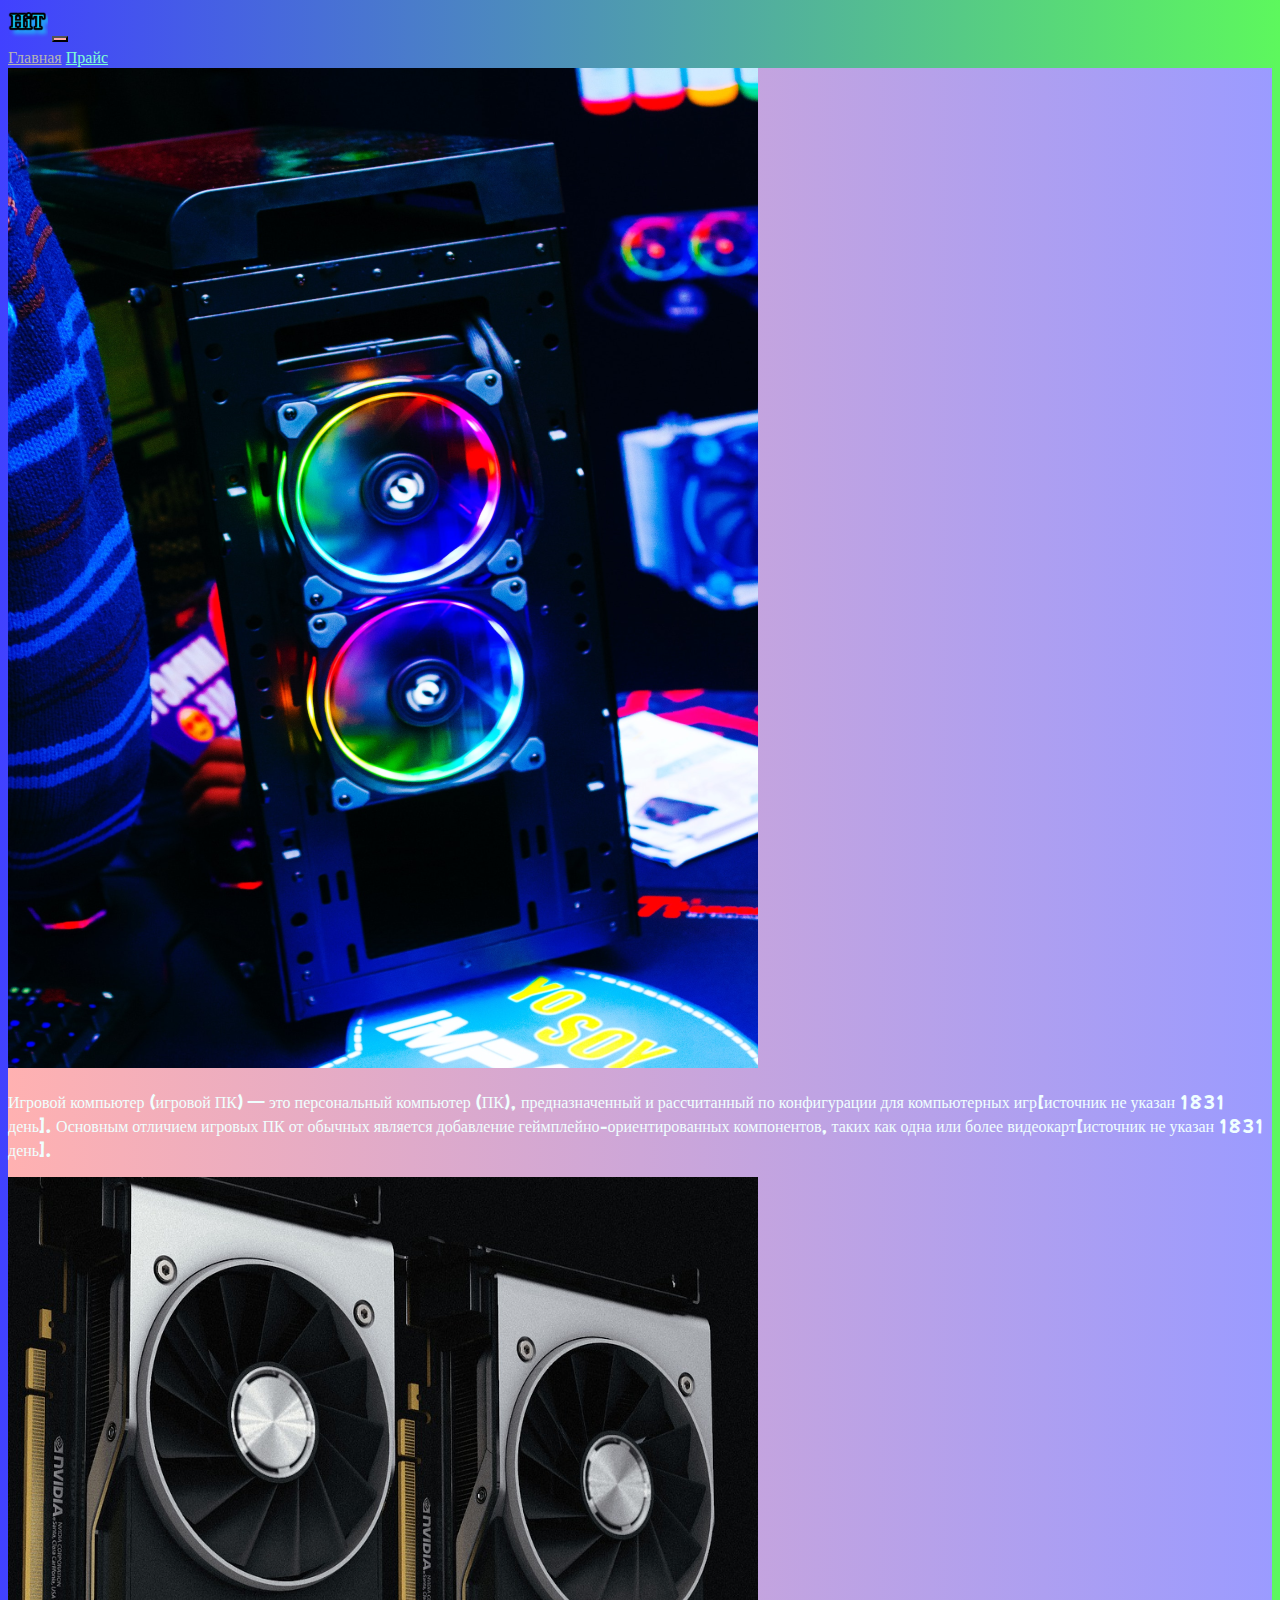
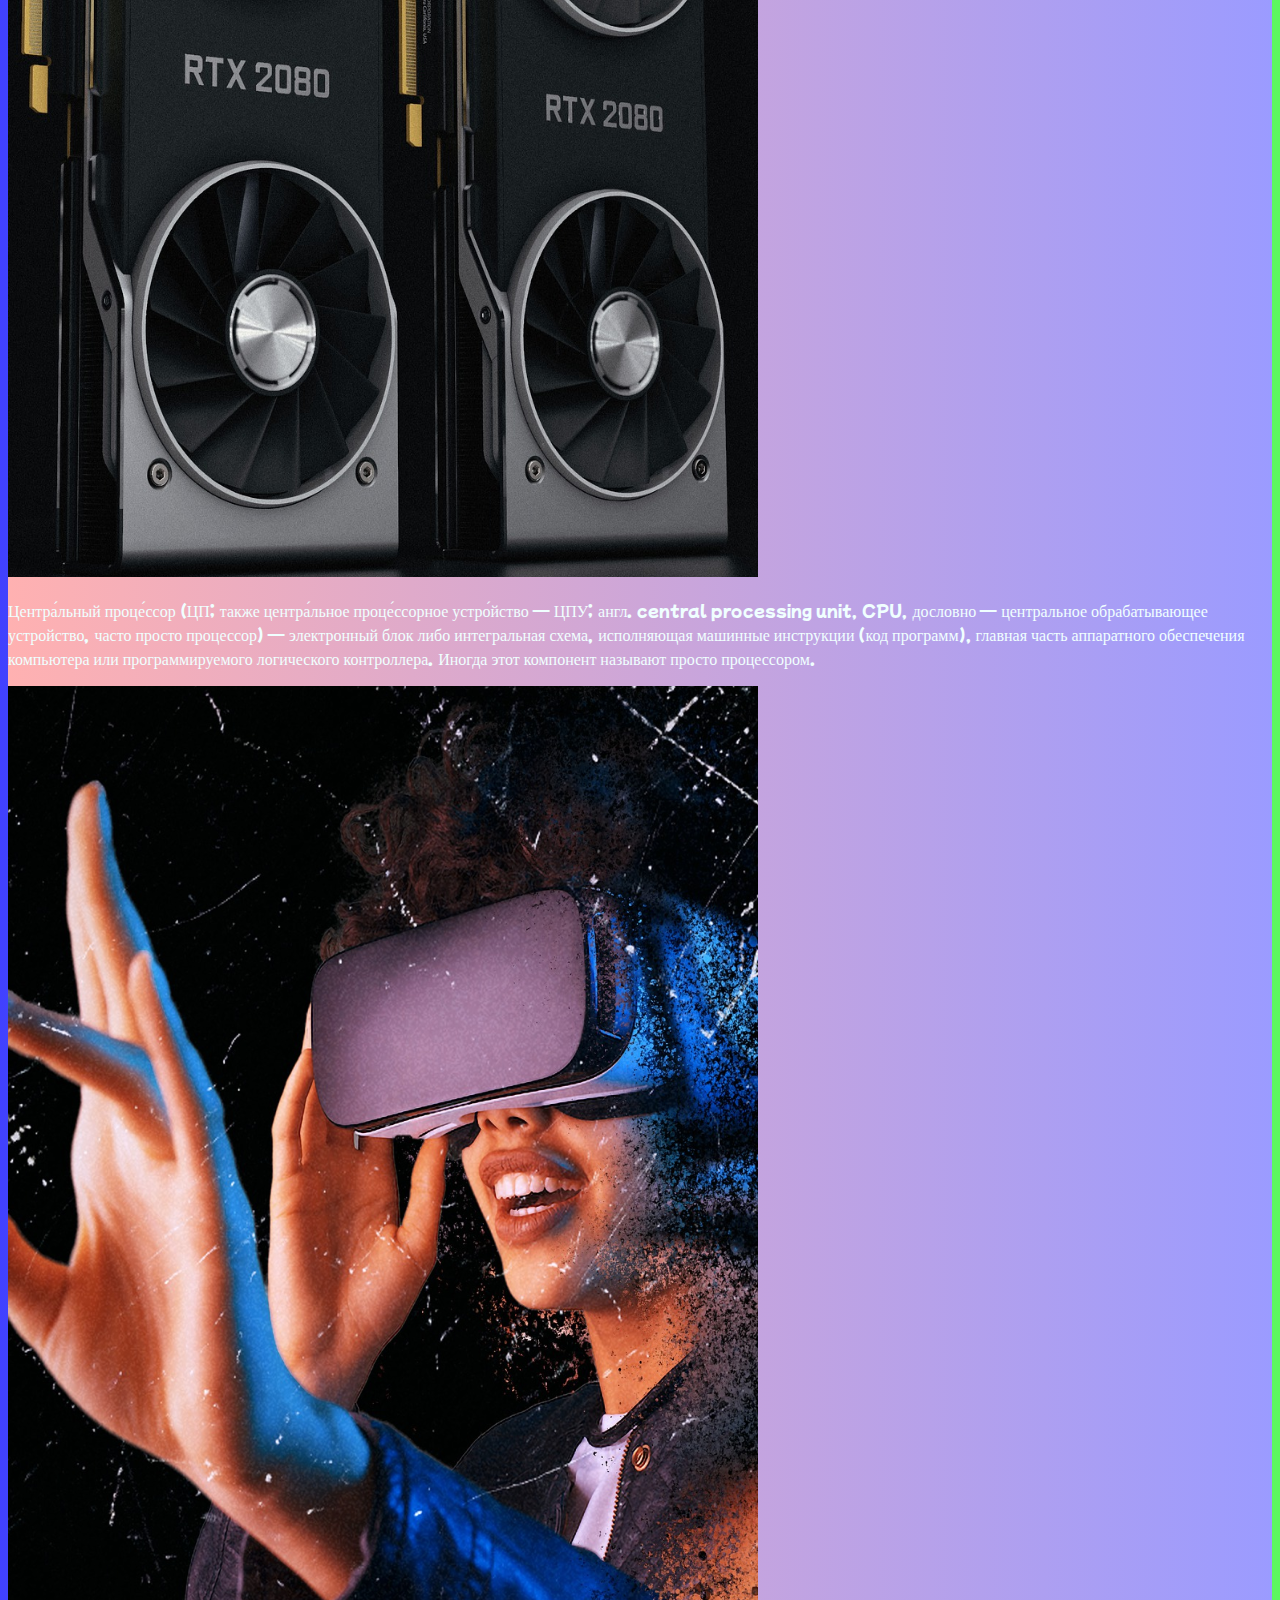
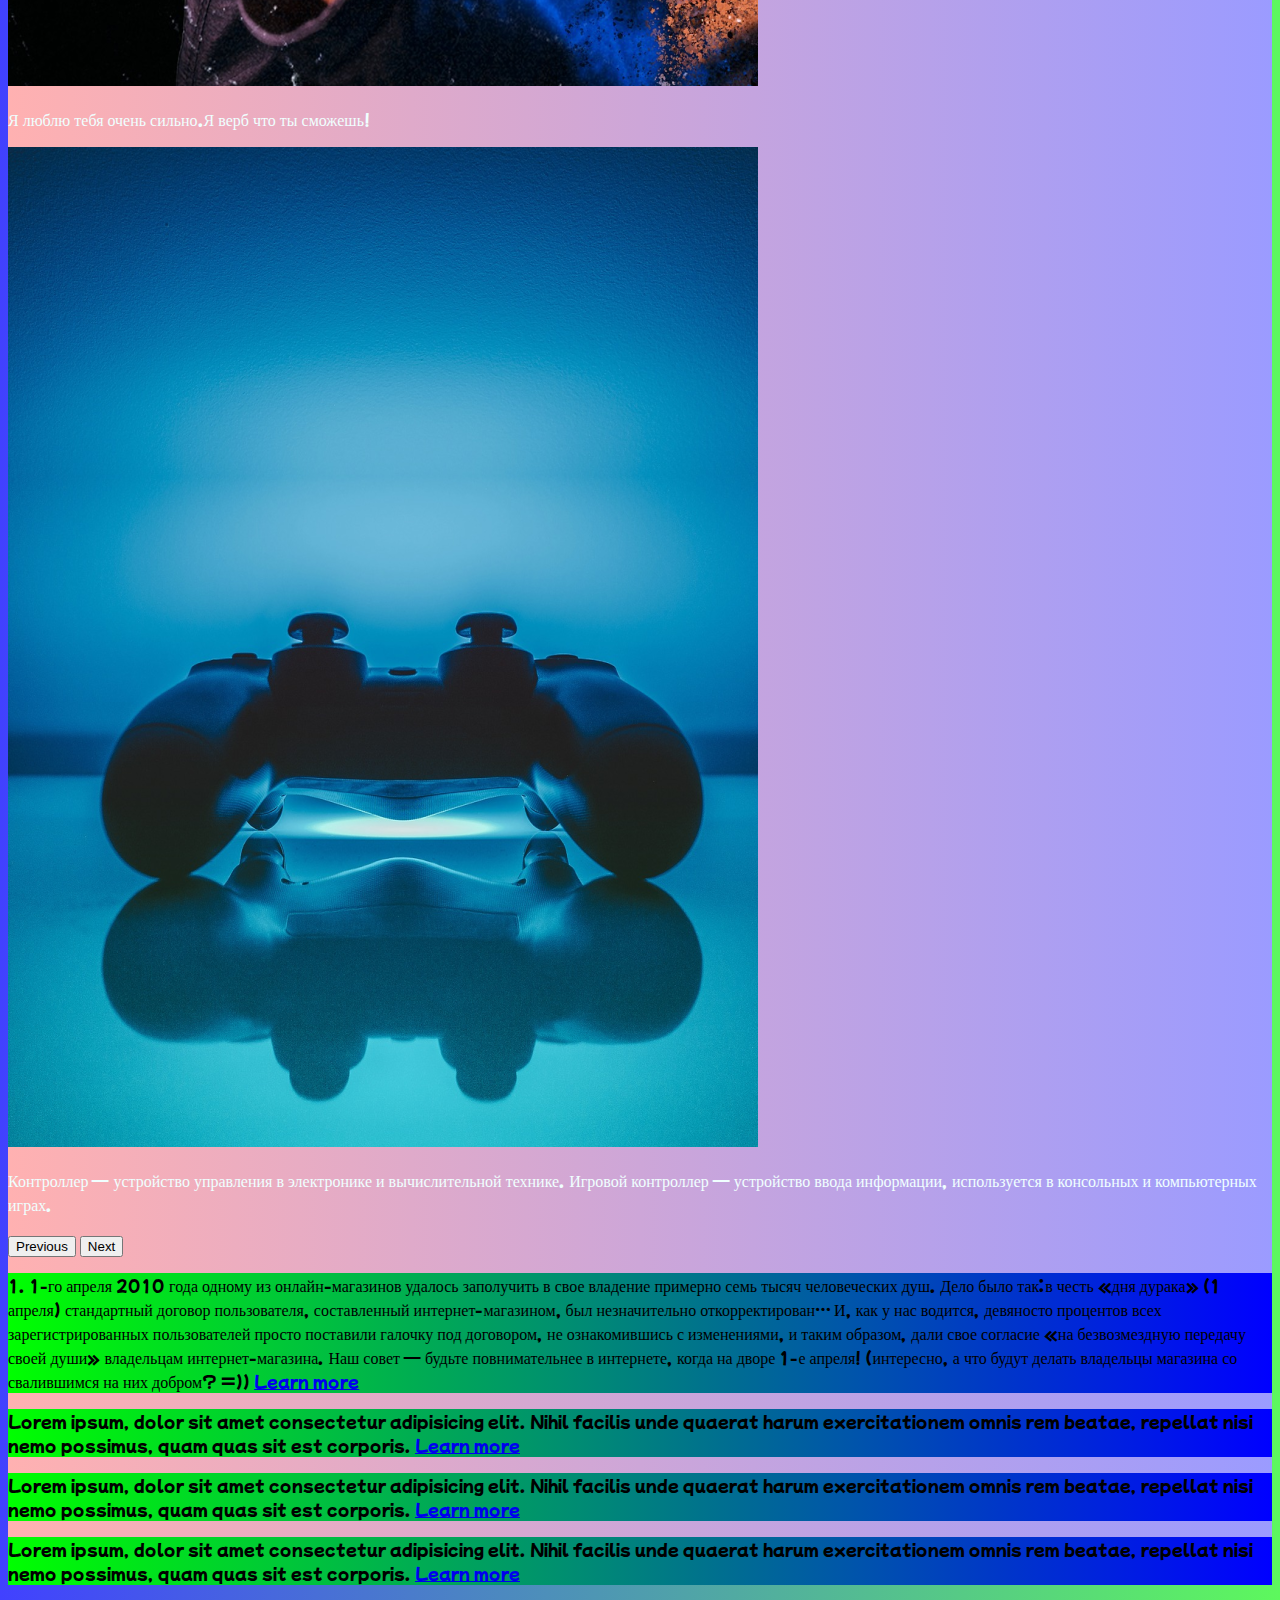
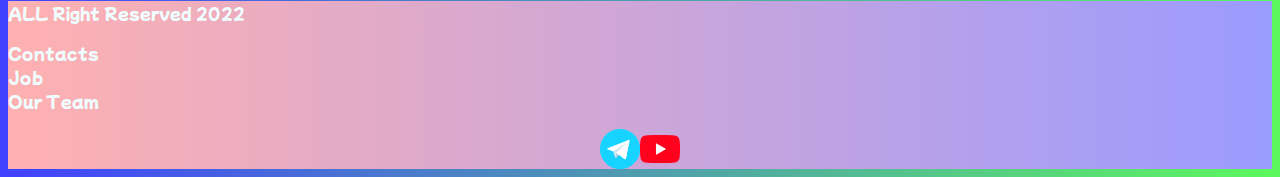
<file: index.html>
<!DOCTYPE html>
<html lang="en">

<head>
    <meta charset="UTF-8" />
    <meta http-equiv="X-UA-Compatible" content="IE=edge" />
    <meta name="viewport" content="width=device-width, initial-scale=1.0" />
    <link href="https://cdn.jsdelivr.net/npm/bootstrap@5.2.3/dist/css/bootstrap.min.css" rel="stylesheet"
        integrity="sha384-rbsA2VBKQhggwzxH7pPCaAqO46MgnOM80zW1RWuH61DGLwZJEdK2Kadq2F9CUG65" crossorigin="anonymous" />
    <link rel="stylesheet" href="source/styles/my.css" />
    <link rel="stylesheet" href="source/styles/bg-video.css" />
    <title>Any</title>
</head>

<body>
    <header>
        <nav class="navbar navbar-expand-lg bg-dark">
            <div class="container-fluid">
                <a class="navbar-brand" href="index.html"><img src="source/files/logo.png" alt="" /></a>
                <button class="navbar-toggler" type="button" data-bs-toggle="collapse"
                    data-bs-target="#navbarNavAltMarkup" aria-controls="navbarNavAltMarkup" aria-expanded="false"
                    aria-label="Toggle navigation">
                    <span class="navbar-toggler-icon"></span>
                </button>
                <div class="collapse navbar-collapse" id="navbarNavAltMarkup">
                    <div class="navbar-nav">
                        <a class="nav-link active" aria-current="page" href="/">Главная</a>
                        <a class="nav-link" href="/">Прайс</a>
                    </div>
                </div>
            </div>
        </nav>
    </header>
    <section>
        <div class="conteiner-fluid mt-4">
            <div class="row">
                <div class="col-lg-1 col-md-12"></div>
                <div class="col-lg-8 col-md-12">
                    <div class="row">
                        <div id="carouselExampleControls" class="carousel slide" data-bs-ride="carousel">
                            <div class="carousel-inner">
                                <div class="carousel-item active">
                                    <div class="d-block w-100">
                                        <div class="row">
                                            <div class="col-lg-6">

                                                <img src="source/images/gaming pc.png" class="w-100" alt="">
                                            </div>
                                            <div class="col-lg-6 slide-text">
                                                <p>Игровой компьютер (игровой ПК) — это персональный компьютер (ПК),
                                                    предназначенный и рассчитанный по конфигурации для компьютерных
                                                    игр[источник не указан 1831 день]. Основным отличием игровых ПК от
                                                    обычных является добавление геймплейно-ориентированных компонентов,
                                                    таких как одна или более видеокарт[источник не указан 1831 день].
                                                  </p>
                                            </div>
                                        </div>
                                    </div>
                                </div>
                                <div class="carousel-item">
                                    <div class="d-block w-100">
                                        <div class="row">
                                            <div class="col-lg-6 slide-text">

                                                <img src="source/images/gpu.png" class="w-100" alt="">
                                            </div>
                                            <div class="col-lg-6 slide-text">
                                                <p>Центра́льный проце́ссор (ЦП; также центра́льное проце́ссорное
                                                    устро́йство — ЦПУ; англ. central processing unit, CPU, дословно —
                                                    центральное обрабатывающее устройство, часто просто процессор) —
                                                    электронный блок либо интегральная схема, исполняющая машинные
                                                    инструкции (код программ), главная часть аппаратного обеспечения
                                                    компьютера или программируемого логического контроллера. Иногда этот
                                                    компонент называют просто процессором.</p>
                                            </div>
                                        </div>
                                    </div>
                                </div>
                                <div class="carousel-item">
                                    <div class="d-block w-100">
                                        <div class="row">
                                            <div class="col-lg-6">

                                                <img src="source/images/vr.png" class="w-100" alt="">

                                            </div>
                                            <div class="col-lg-6 slide-text">
                                                <p>Я люблю тебя очень сильно.Я верб что ты сможешь!</p>
                                            </div>
                                        </div>
                                    </div>
                                </div>
                                <div class="carousel-item">
                                    <div class="d-block w-100">
                                        <div class="row">
                                            <div class="col-lg-6 slide-text">

                                                <img src="source/images/controller.png" class="w-100" alt="">
                                            </div>
                                            <div class="col-lg-6 slide-text">
                                                <p>Контроллер — устройство управления в электронике и вычислительной
                                                    технике.
                                                    Игровой контроллер — устройство ввода информации, используется в
                                                    консольных и компьютерных играх.
                                                </p>
                                            </div>
                                        </div>
                                    </div>
                                </div>
                            </div>
                            <button class="carousel-control-prev" type="button"
                                data-bs-target="#carouselExampleControls" data-bs-slide="prev">
                                <span class="carousel-control-prev-icon" aria-hidden="true"></span>
                                <span class="visually-hidden">Previous</span>
                            </button>
                            <button class="carousel-control-next" type="button"
                                data-bs-target="#carouselExampleControls" data-bs-slide="next">
                                <span class="carousel-control-next-icon" aria-hidden="true"></span>
                                <span class="visually-hidden">Next</span>
                            </button>
                        </div>
                    </div>
                </div>

                <div class="col-lg-3 col-md-12">
                    <div class="row px-3">
                        <div class="col-lg-12 sidebar my-4">
                            <p>
                                1. 1-го апреля 2010 года одному из онлайн-магазинов удалось заполучить в свое владение примерно семь тысяч человеческих душ. Дело было так:в честь «дня дурака» (1 апреля) стандартный договор пользователя, составленный интернет-магазином, был незначительно откорректирован… И, как у нас водится, девяносто процентов всех зарегистрированных пользователей просто поставили галочку под договором, не ознакомившись с изменениями, и таким образом, дали свое согласие «на безвозмездную передачу своей души» владельцам интернет-магазина. Наш совет — будьте повнимательнее в интернете, когда на дворе 1-е апреля! (интересно, а что будут делать владельцы магазина со свалившимся на них добром? =)) <a href="#">Learn more</a>
                            </p>
                        </div>
                        <div class="col-lg-12 sidebar my-4">
                            <p>
                                Lorem ipsum, dolor sit amet consectetur adipisicing elit.
                                Nihil facilis unde quaerat harum exercitationem omnis rem
                                beatae, repellat nisi nemo possimus, quam quas sit est
                                corporis. <a href="#">Learn more</a>
                            </p>
                        </div>
                        <div class="col-lg-12 sidebar my-4">
                            <p>
                                Lorem ipsum, dolor sit amet consectetur adipisicing elit.
                                Nihil facilis unde quaerat harum exercitationem omnis rem
                                beatae, repellat nisi nemo possimus, quam quas sit est
                                corporis. <a href="#">Learn more</a>
                            </p>
                        </div>
                        <div class="col-lg-12 sidebar my-4">
                            <p>
                                Lorem ipsum, dolor sit amet consectetur adipisicing elit.
                                Nihil facilis unde quaerat harum exercitationem omnis rem
                                beatae, repellat nisi nemo possimus, quam quas sit est
                                corporis. <a href="#">Learn more</a>
                            </p>
                        </div>
                    </div>
                </div>
            </div>
        </div>
    </section>

    <footer class="mt-4">
        <div class="conteiner-fluid">
            <div class="row">
                <div class="col-lg-5 footer-text text-center">
                    <p>ALL Right Reserved 2022</p>
                </div>
                <div class="col-lg-5 footer-text text-center">
                    <p>Contacts<br>Job<br>Our Team</p>
                </div>
                <div class="col-lg-5-md 12 media-links">
                    <img style="width: 40px; margin-inline: 2 em;" src="source/images/tg.png" alt="">
                    <img style="width: 40px; margin-inline: 2 em;" src="source/images/yt.png" alt="">
                </div>
            </div>
        </div>
    </footer>

    <script src="https://cdn.jsdelivr.net/npm/bootstrap@5.2.3/dist/js/bootstrap.bundle.min.js"
        integrity="sha384-kenU1KFdBIe4zVF0s0G1M5b4hcpxyD9F7jL+jjXkk+Q2h455rYXK/7HAuoJl+0I4"
        crossorigin="anonymous"></script>
</body>

</html>
</file>
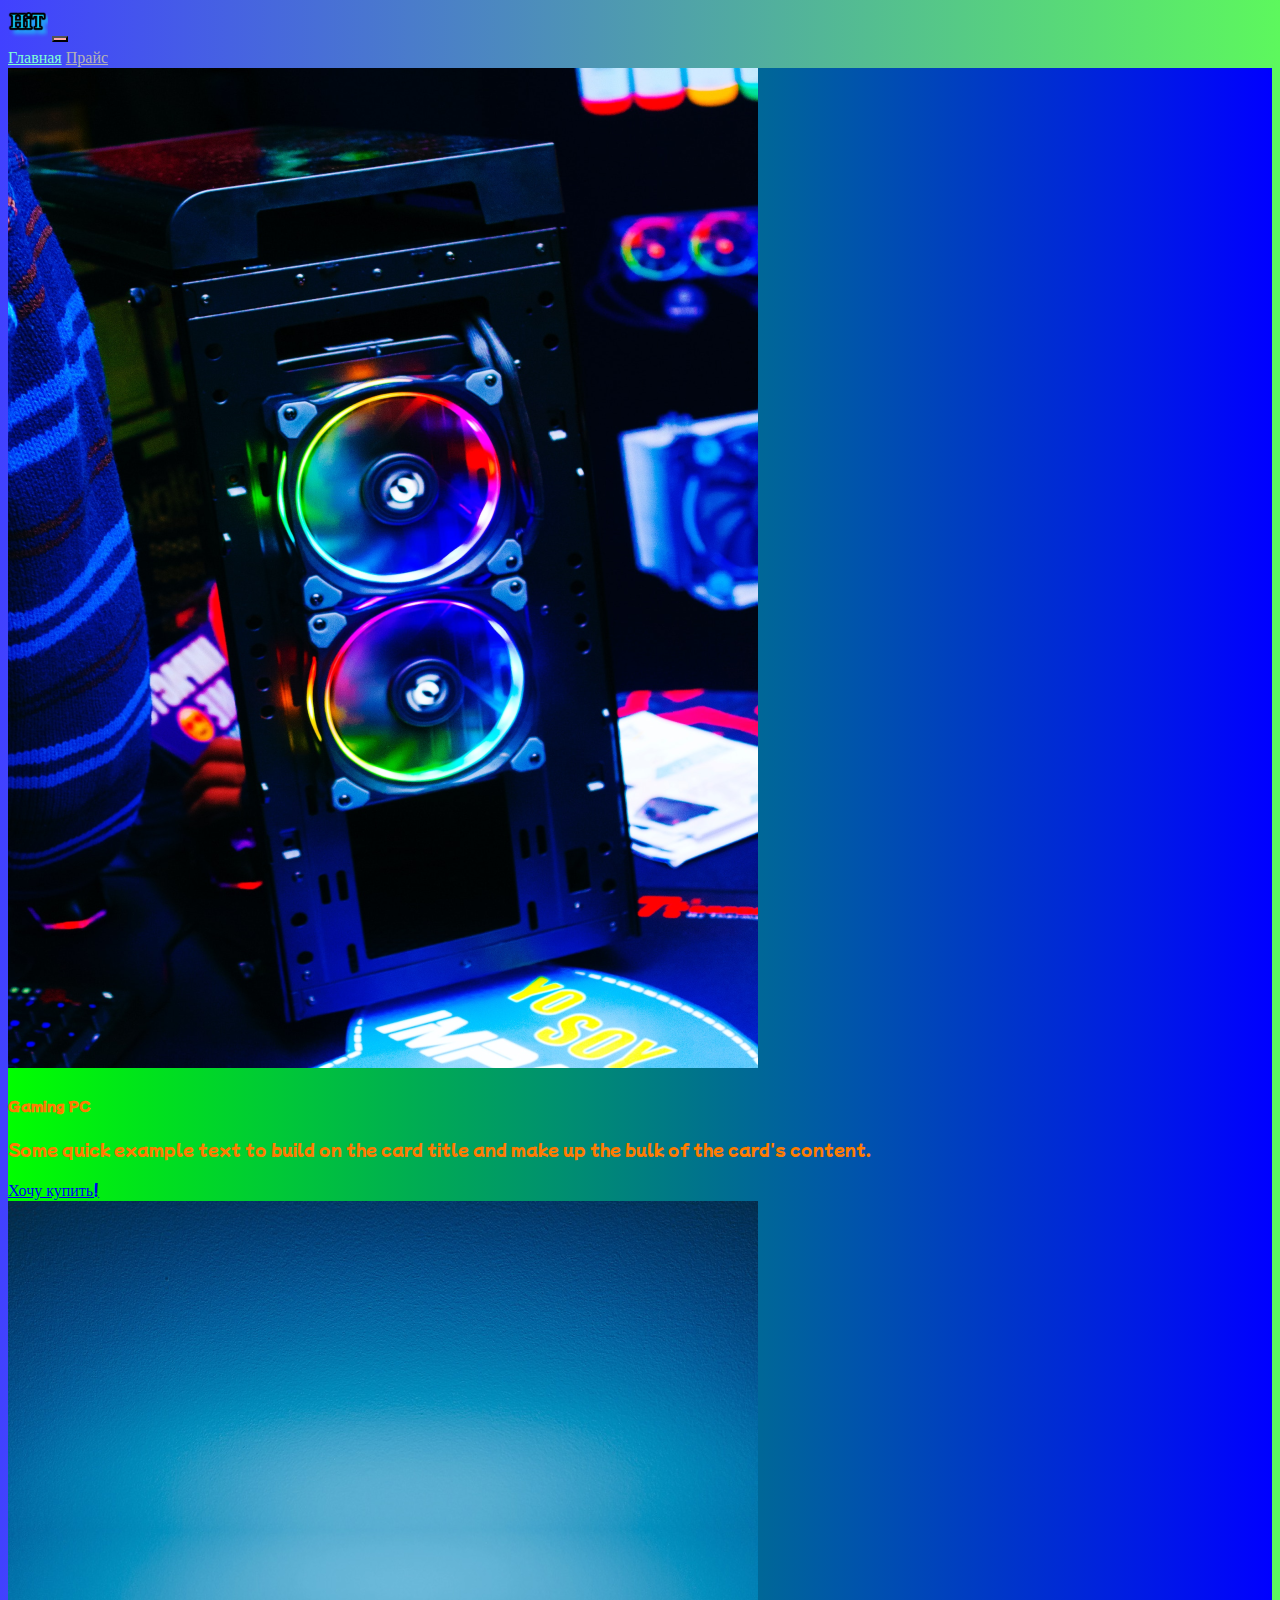
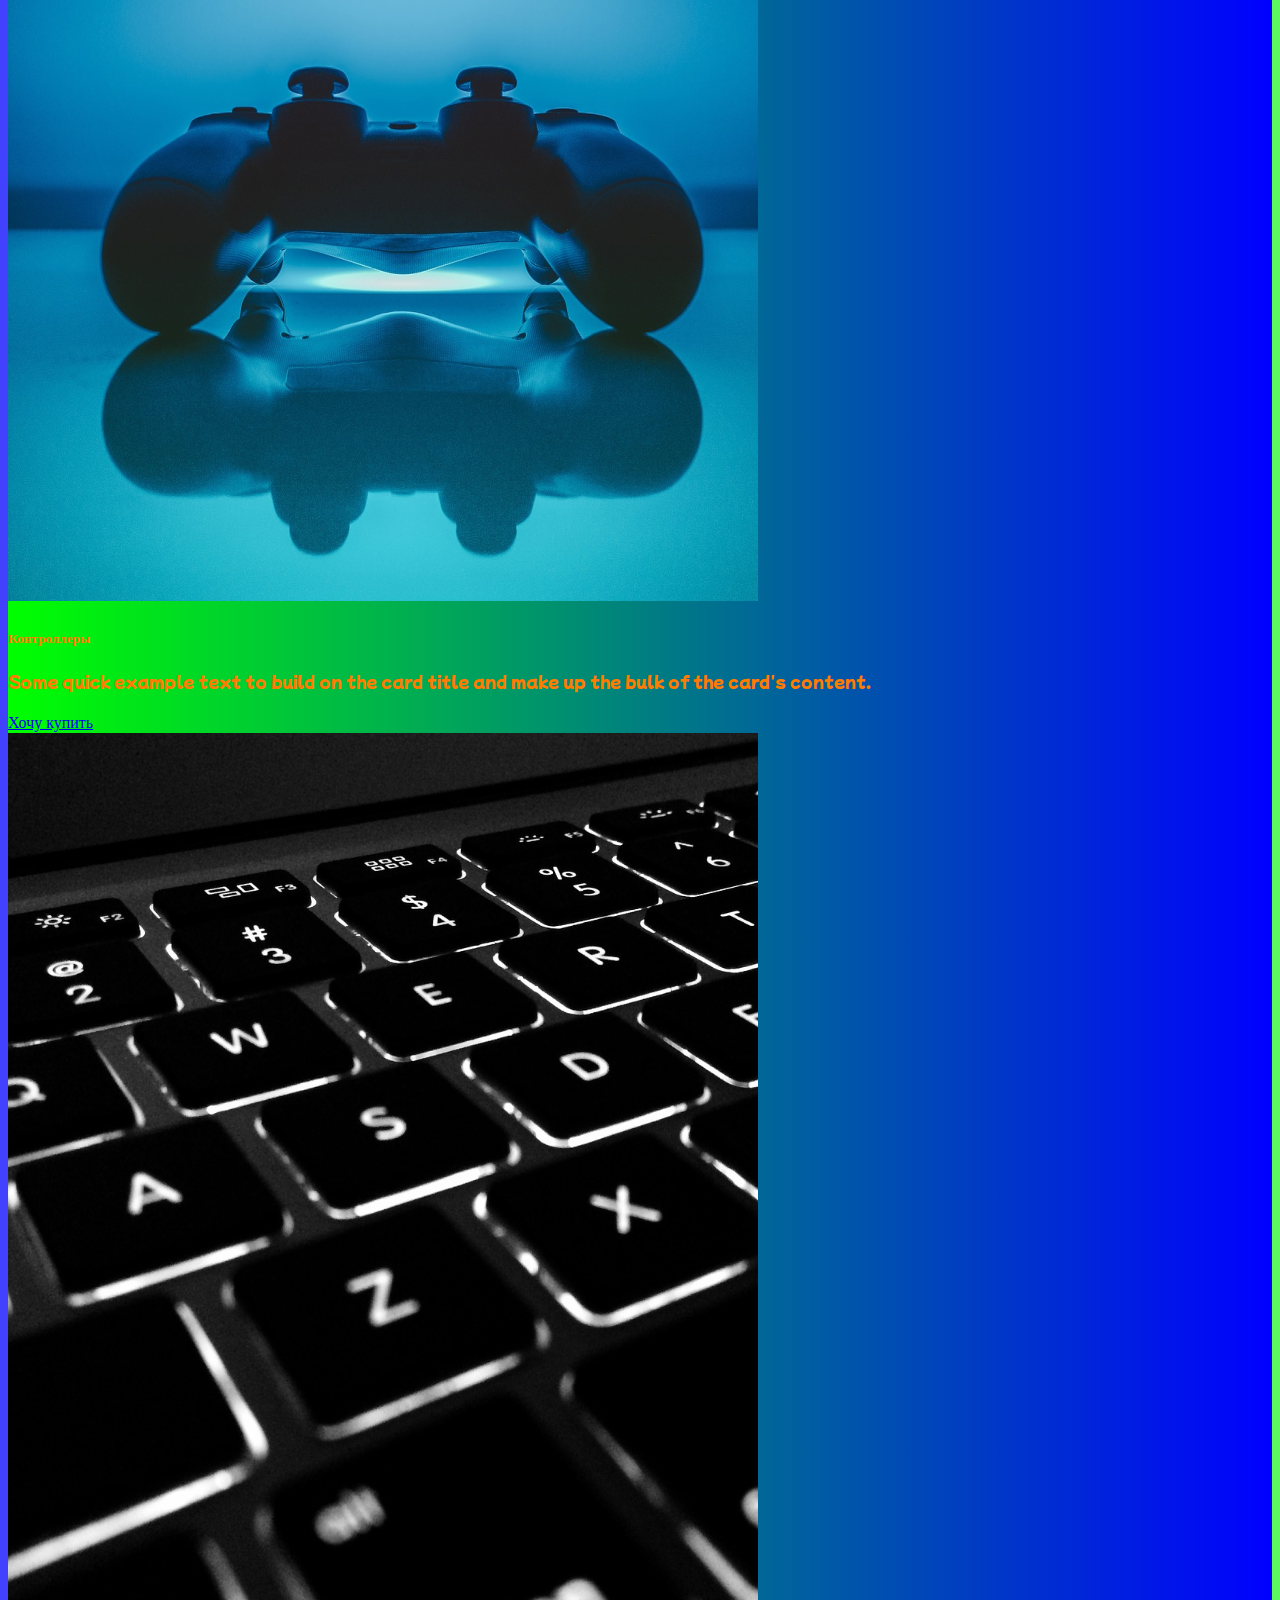
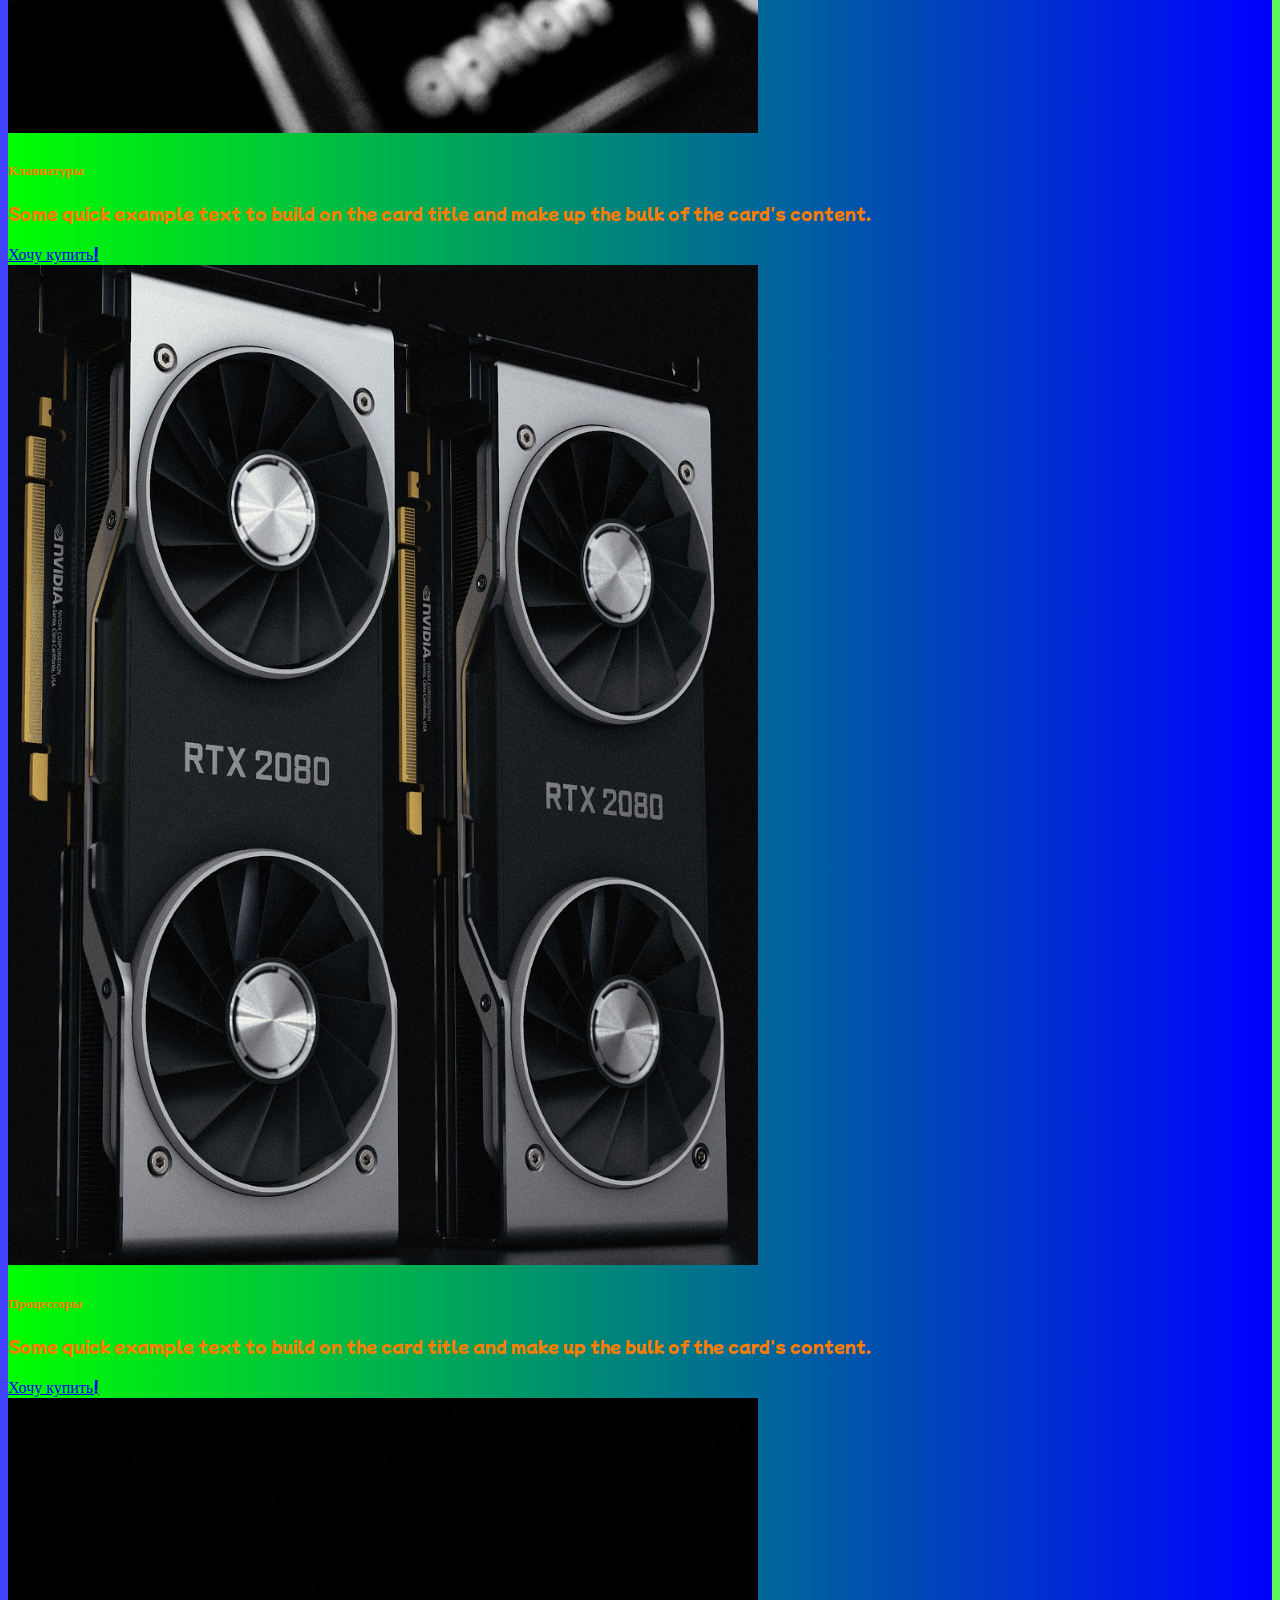
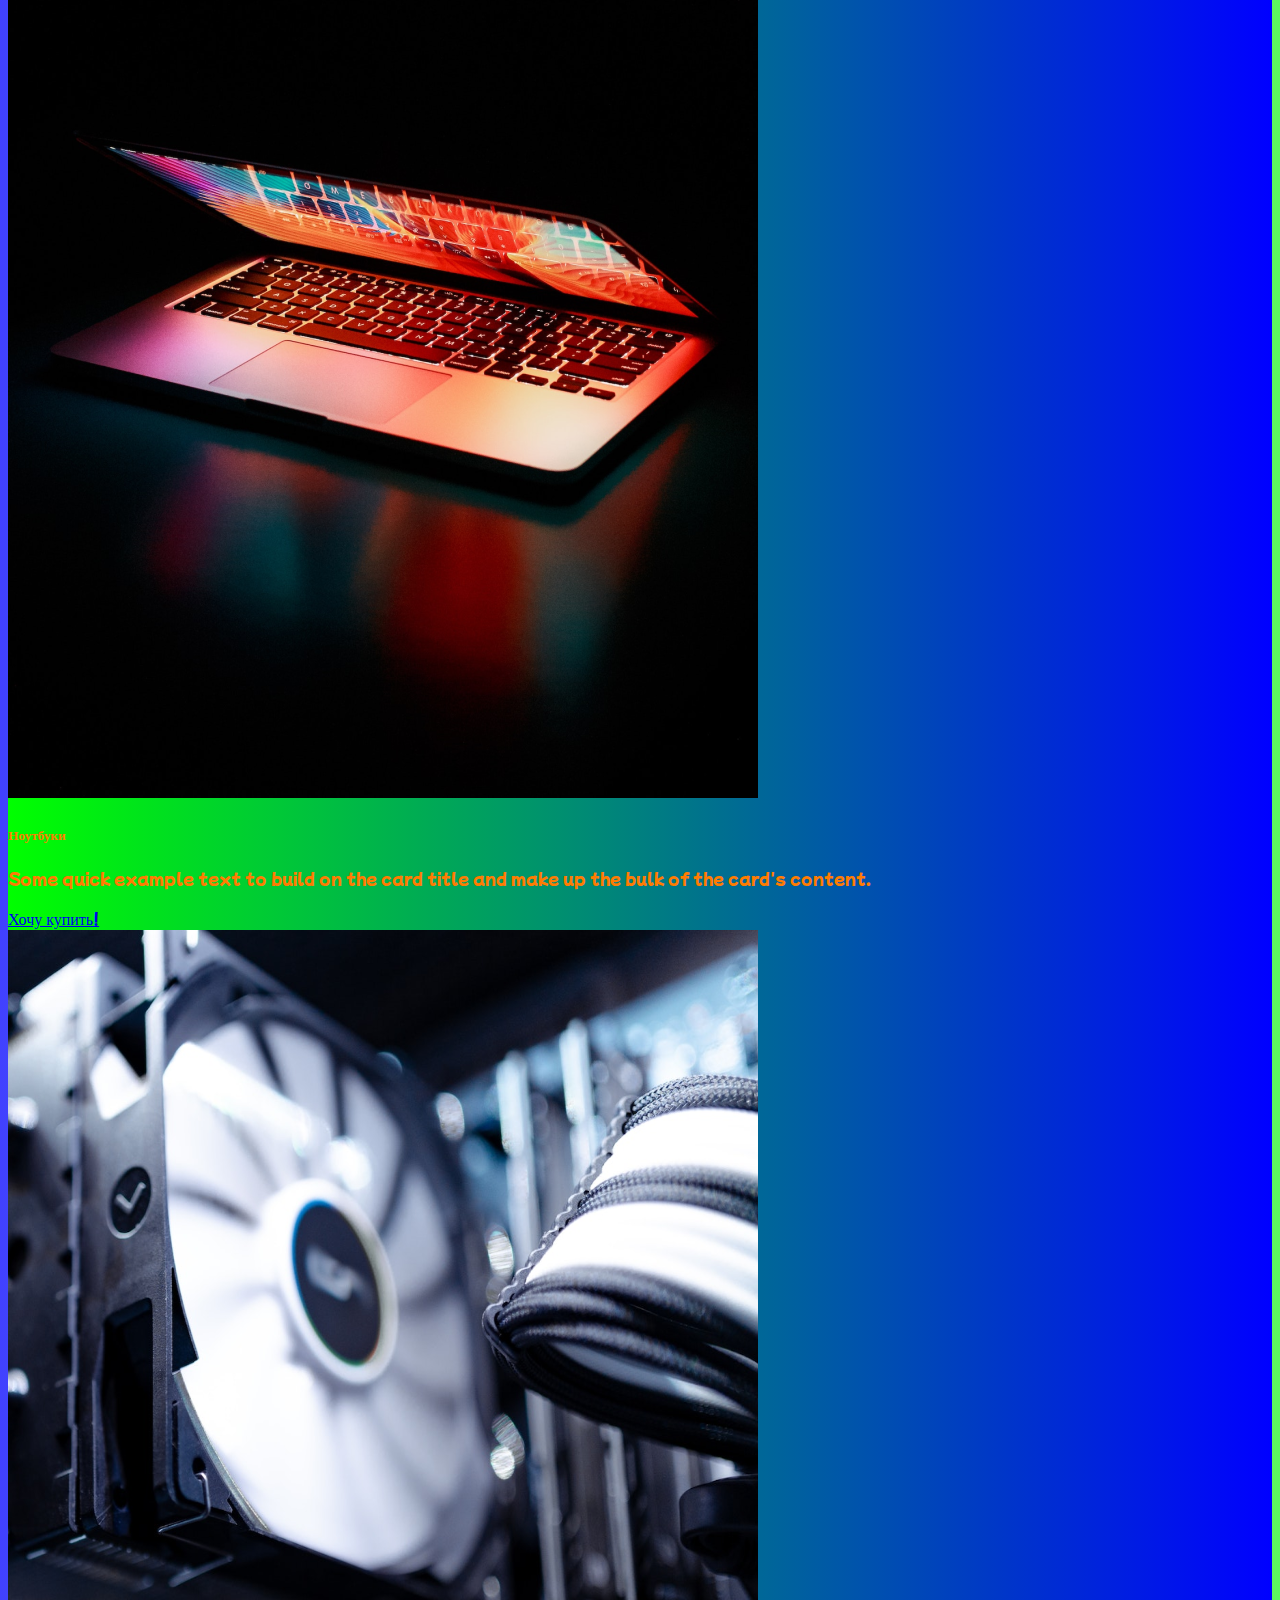
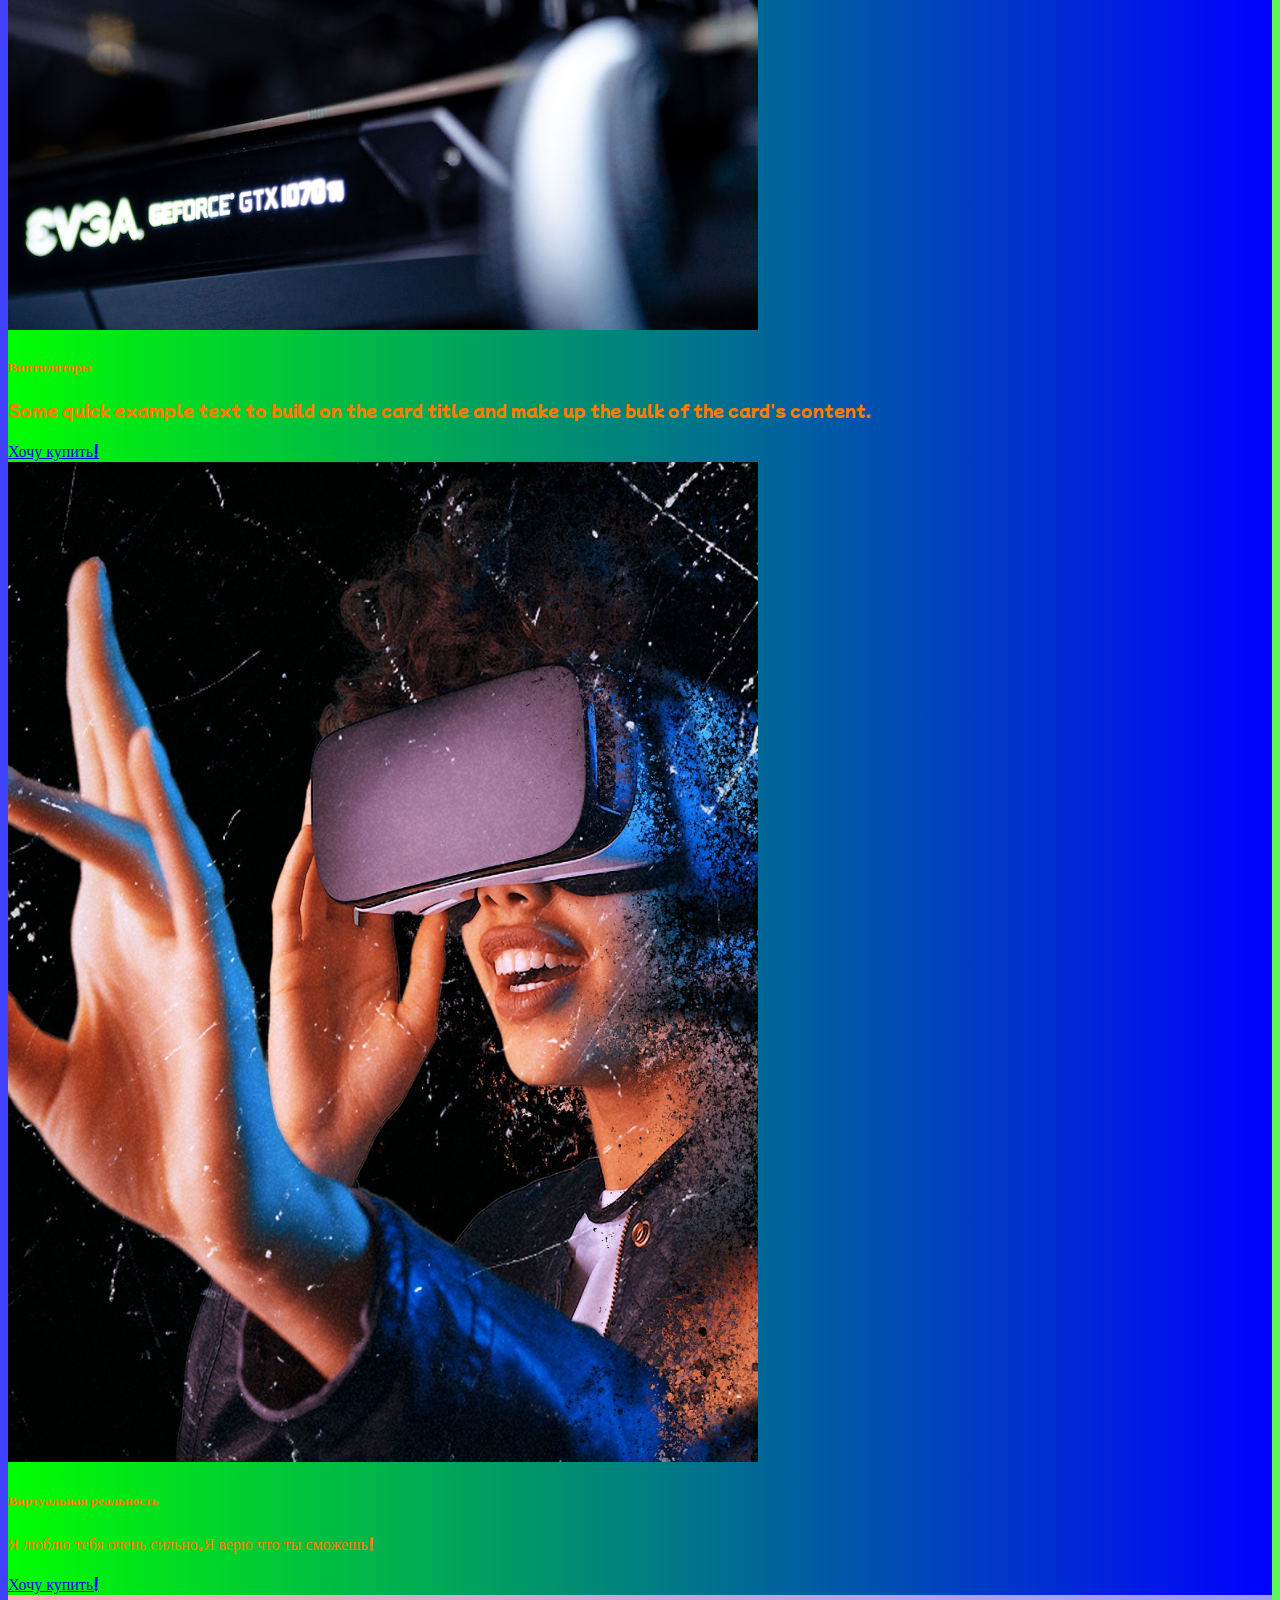
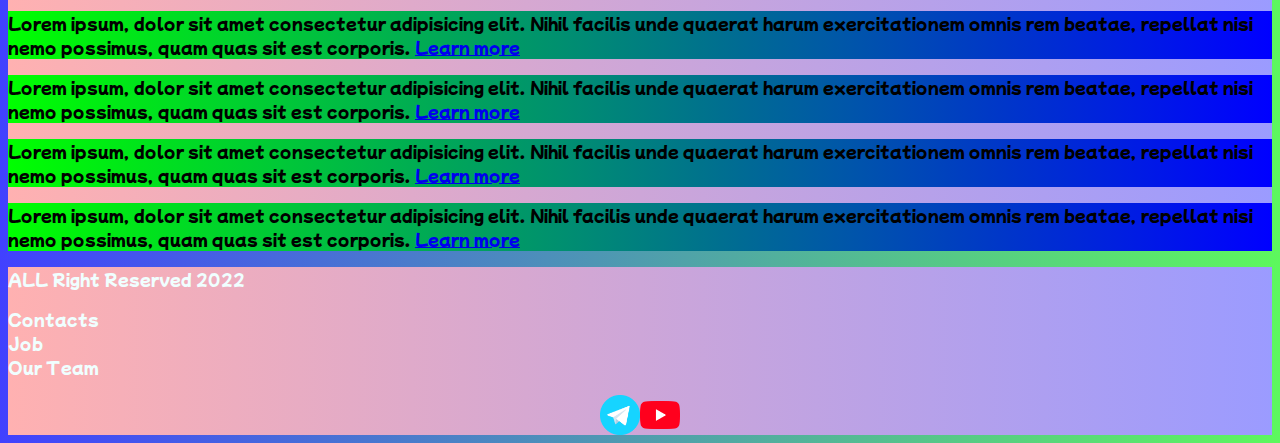
<file: pricing.html>
<!DOCTYPE html>
<html lang="en">

<head>
  <meta charset="UTF-8">
  <meta http-equiv="X-UA-Compatible" content="IE=edge">
  <meta name="viewport" content="width=device-width, initial-scale=1.0">
  <link href="https://cdn.jsdelivr.net/npm/bootstrap@5.2.3/dist/css/bootstrap.min.css" rel="stylesheet"
    integrity="sha384-rbsA2VBKQhggwzxH7pPCaAqO46MgnOM80zW1RWuH61DGLwZJEdK2Kadq2F9CUG65" crossorigin="anonymous">
  <link rel="stylesheet" href="source/styles/my.css">
  <title>Any</title>

</head>

<body>
  <header>
    <nav class="navbar navbar-expand-lg bg-dark">
      <div class="container-fluid">
        <a class="navbar-brand" href="/"><img src="source/files/logo.png" alt=""></a>
        <button class="navbar-toggler" type="button" data-bs-toggle="collapse" data-bs-target="#navbarNavAltMarkup"
          aria-controls="navbarNavAltMarkup" aria-expanded="false" aria-label="Toggle navigation">
          <span class="navbar-toggler-icon"></span>
        </button>
        <div class="collapse navbar-collapse" id="navbarNavAltMarkup">
          <div class="navbar-nav">
            <a class="nav-link" aria-current="page" href="/">Главная</a>
            <a class="nav-link active" href="pricing.html">Прайс</a>
          </div>
        </div>
      </div>

  </header>


  <section>
    <div class="conteiner-fluid mt-4">
      <div class="row">
        <div class="col-lg-1 col-md-12">
        </div>
        <div class="col-lg-8 col-md-12">
          <div class="row">

            <div class="col-lg-4 mt-4">
              <div class="card">
                <img src="source/images/gaming pc.png" class="card-img-top" alt="...">
                <div class="card-body">
                  <h5 class="card-title">Gaming PC</h5>
                  <p class="card-text">Some quick example text to build on the card title and make up the bulk of the
                    card's content.</p>
                  <a href="#" class="btn btn-primary">Хочу купить!</a>
                </div>
              </div>
            </div>
            <div class="col-lg-4 mt-4">
              <div class="card">
                <img src="source/images/controller.png" class="card-img-top" alt="...">
                <div class="card-body">
                  <h5 class="card-title">Контроллеры</h5>
                  <p class="card-text">Some quick example text to build on the card title and make up the bulk of the
                    card's content.</p>
                  <a href="#" class="btn btn-primary">Хочу купить</a>
                </div>
              </div>
            </div>
            <div class="col-lg-4 mt-4">
              <div class="card">
                <img src="source/images/acc.png" class="card-img-top" alt="...">
                <div class="card-body">
                  <h5 class="card-title">Клавиатуры</h5>
                  <p class="card-text">Some quick example text to build on the card title and make up the bulk of the
                    card's content.</p>
                  <a href="#" class="btn btn-primary">Хочу купить!</a>
                </div>
              </div>
            </div>
            <div class="col-lg-4 mt-4">
              <div class="card">
                <img src="source/images/gpu.png" class="card-img-top" alt="...">
                <div class="card-body">
                  <h5 class="card-title">Процессоры</h5>
                  <p class="card-text">Some quick example text to build on the card title and make up the bulk of the
                    card's content.</p>
                  <a href="#" class="btn btn-primary">Хочу купить!</a>
                </div>
              </div>
            </div>
            <div class="col-lg-4 mt-4">
              <div class="card">
                <img src="source/images/laptop.png" class="card-img-top" alt="...">
                <div class="card-body">
                  <h5 class="card-title">Ноутбуки</h5>
                  <p class="card-text">Some quick example text to build on the card title and make up the bulk of the
                    card's content.</p>
                  <a href="#" class="btn btn-primary">Хочу купить!</a>
                </div>
              </div>
            </div>
            <div class="col-lg-4 mt-4">
              <div class="card">
                <img src="source/images/other.png" class="card-img-top" alt="...">
                <div class="card-body">
                  <h5 class="card-title">Винтиляторы</h5>
                  <p class="card-text">Some quick example text to build on the card title and make up the bulk of the
                    card's content.</p>
                  <a href="#" class="btn btn-primary">Хочу купить!</a>
                </div>
              </div>
            </div>
            <div class="col-lg-4 mt-4">
              <div class="card">
                <img src="source/images/vr.png" class="card-img-top" alt="...">
                <div class="card-body">
                  <h5 class="card-title">Виртуальная реальность</h5>
                  <p class="card-text">Я люблю тебя очень сильно.Я верю что ты сможешь!
                    </p>
                  <a href="#" class="btn btn-primary">Хочу купить!</a>
                </div>
              </div>
            </div>

          </div>
        </div>
        
        <div class="col-lg-3 col-md-12">
          <div class="row px-3">
            <div class="col-lg-12 sidebar my-4">
              <p>Lorem ipsum, dolor sit amet consectetur adipisicing elit. Nihil facilis unde quaerat harum exercitationem omnis rem beatae, repellat nisi nemo possimus, quam quas sit est corporis. <a href="#">Learn more</a></p>
            </div>
            <div class="col-lg-12 sidebar my-4">
              <p>Lorem ipsum, dolor sit amet consectetur adipisicing elit. Nihil facilis unde quaerat harum exercitationem omnis rem beatae, repellat nisi nemo possimus, quam quas sit est corporis. <a href="#">Learn more</a></p>
            </div>
            <div class="col-lg-12 sidebar my-4">
              <p>Lorem ipsum, dolor sit amet consectetur adipisicing elit. Nihil facilis unde quaerat harum exercitationem omnis rem beatae, repellat nisi nemo possimus, quam quas sit est corporis. <a href="#">Learn more</a></p>
            </div>
            <div class="col-lg-12 sidebar my-4">
              <p>Lorem ipsum, dolor sit amet consectetur adipisicing elit. Nihil facilis unde quaerat harum exercitationem omnis rem beatae, repellat nisi nemo possimus, quam quas sit est corporis. <a href="#">Learn more</a></p>
            </div>
          </div>
        </div>


      </div>




    </div>
  </section>

  <footer class="mt-4">
    <div class="conteiner-fluid">
      <div class="row">
       <div class="col-lg-4 footer-text text-center">
          <p>ALL Right Reserved 2022</p>
       </div>   
       <div class="col-lg-4 footer-text text-center">
          <p>Contacts<br>Job<br>Our Team</p>
       </div>   
       <div class="col-lg-4 media-links">
         <img style="width: 40px; margin-inline: 1 em;" src="source/images/tg.png" alt="">
         <img style="width: 40px; margin-inline: 1 em;" src="source/images/yt.png" alt="">
       </div>            
      </div>
  </div>
  </footer>


  <script src="https://cdn.jsdelivr.net/npm/bootstrap@5.2.3/dist/js/bootstrap.bundle.min.js"
    integrity="sha384-kenU1KFdBIe4zVF0s0G1M5b4hcpxyD9F7jL+jjXkk+Q2h455rYXK/7HAuoJl+0I4"
    crossorigin="anonymous"></script>
</body>

</html>
</file>
<file: source/styles/my.css>
@import url('https://fonts.googleapis.com/css?family=Mochiy Pop P One&display=swap');

body {
    font-family: Mochiy Pop P One, serif ;
    background: linear-gradient(90deg, #4141ff 0%, #5df85d 100%);
}
.nav-link {
    color:aquamarine
}

.navbar-nav .nav-link.active {
    color: rgb(180, 180, 180);
}

.navbar-brand img {
    width: 40px;
}

.navbar-toggler {
background-color: rgb(255, 171, 171);
}

.sidebar {
    color: rgb(0, 0, 0);
    background: linear-gradient(270deg, #0000FF 0%, #00FF00 100%);
}

.card {
    background: linear-gradient(270deg, #0000FF 0%, #00FF00 100%);
    color: rgb(255, 124, 1);
}
.slide-text,
.footer-text {
    color: azure;
    margin:auto auto;
}

.conteiner-fluid {
    background: linear-gradient(270deg, #9b9bff 0%, #ffb1b1 100%);
}


.media-links {
    display: flex;
    justify-content: center;
    align-items: center;
}
</file>
<file: source/styles/bg-video.css>
.bg-video {
    height: 70vh;
    width: 100%;
    position: absolute;
    top: 0;
    left: 0;
    object-fit: cover;
}
</file>
